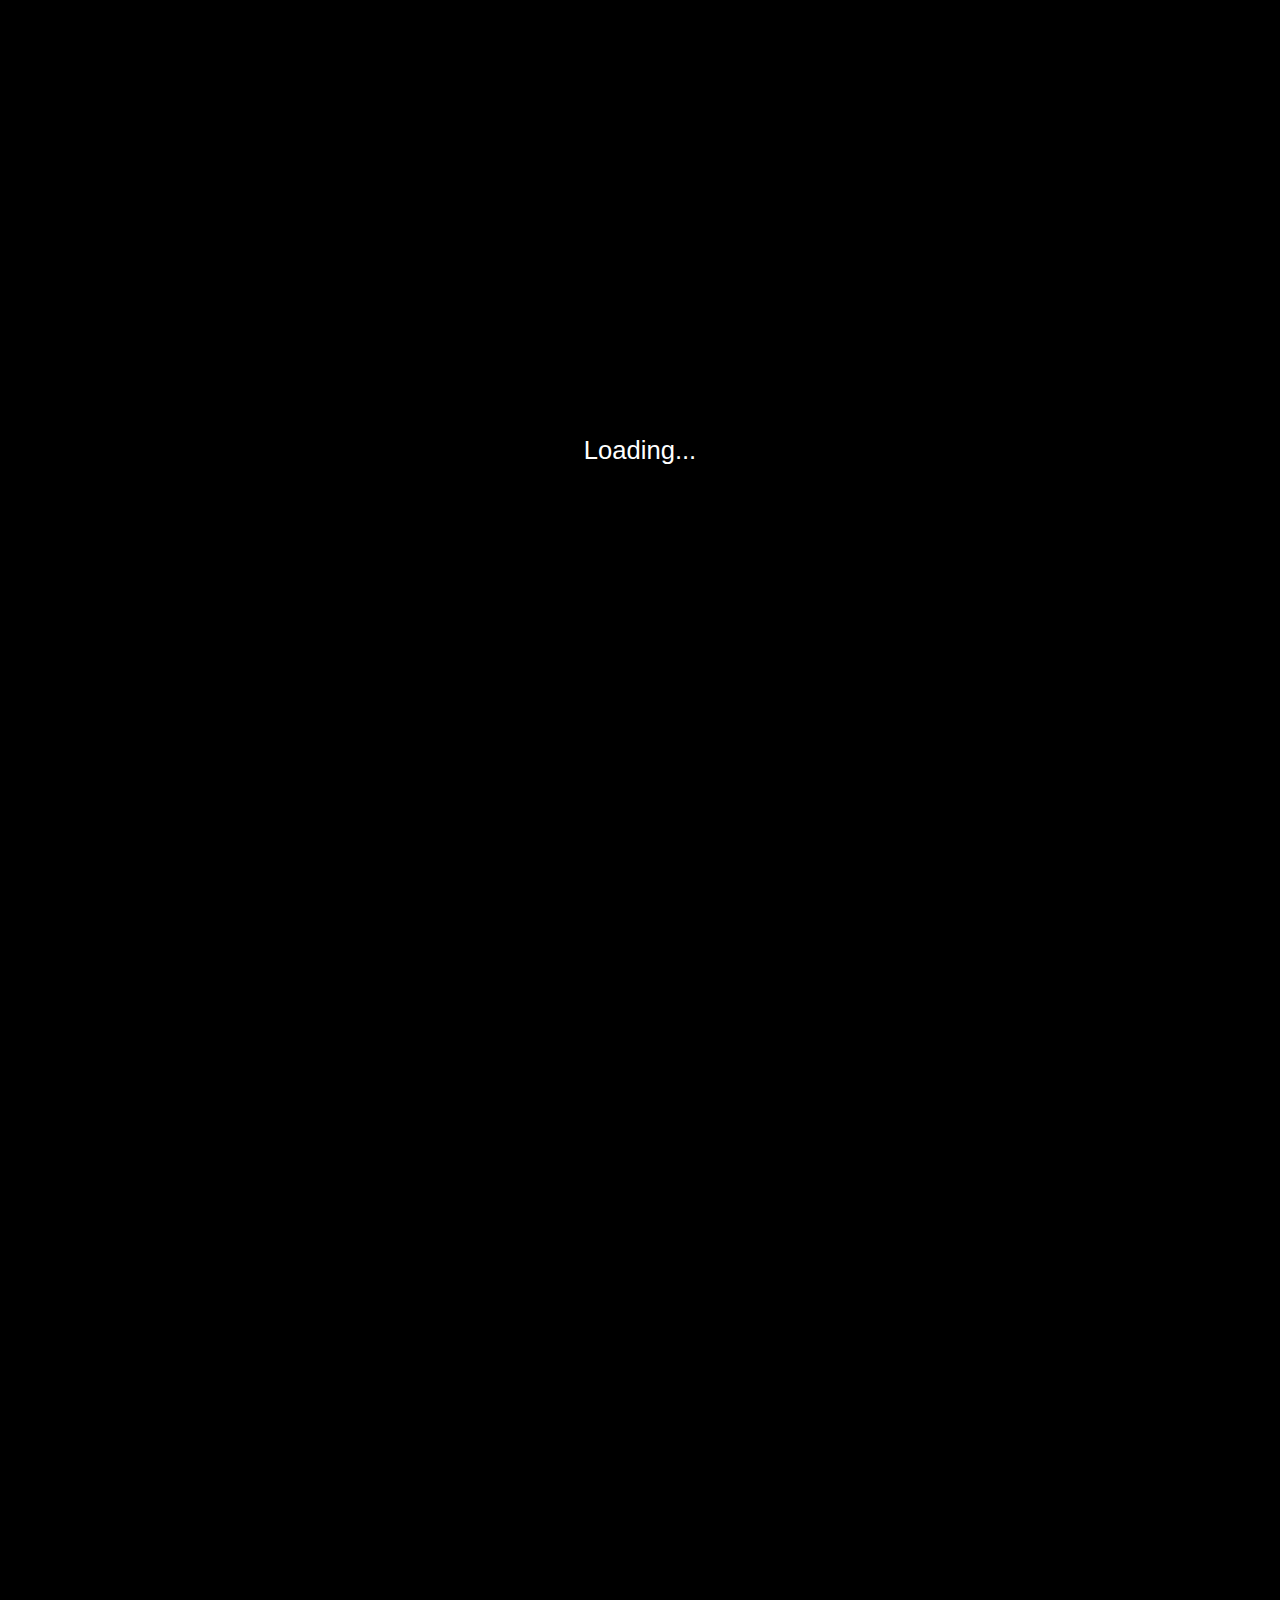
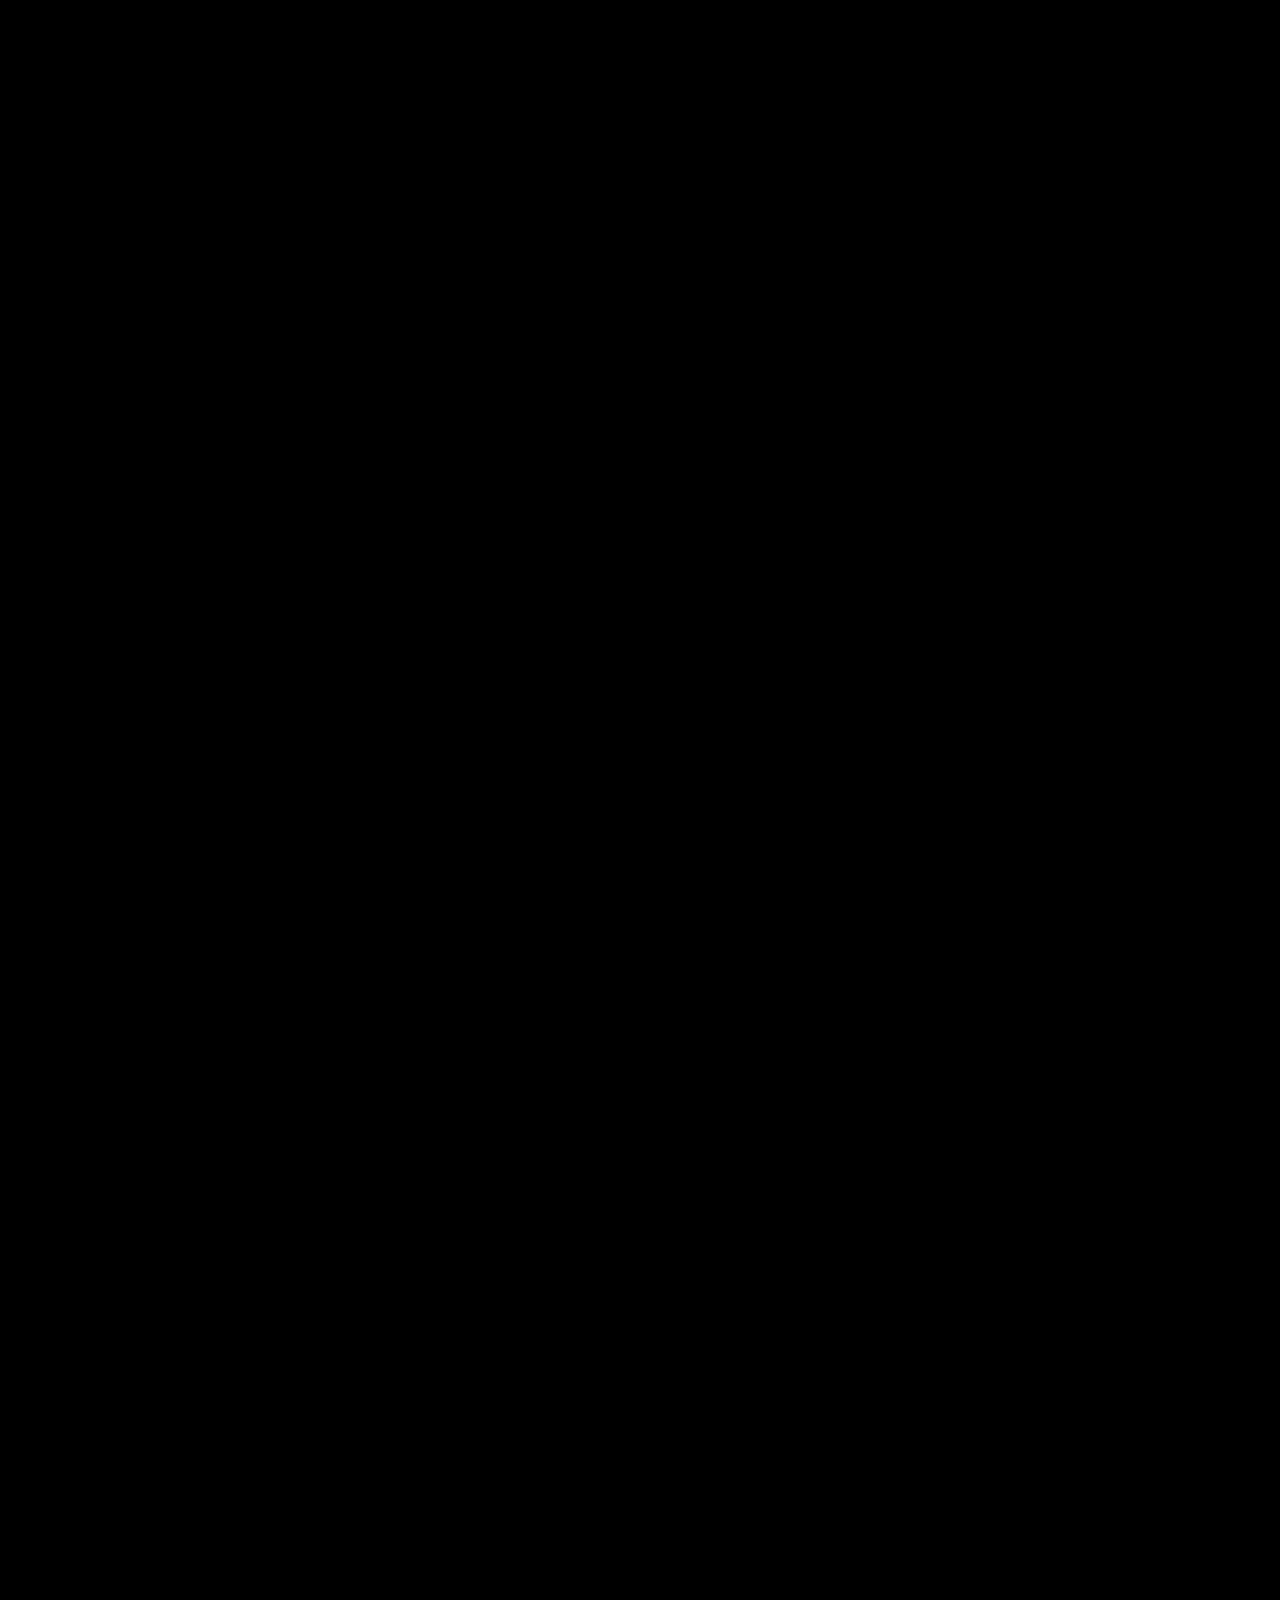
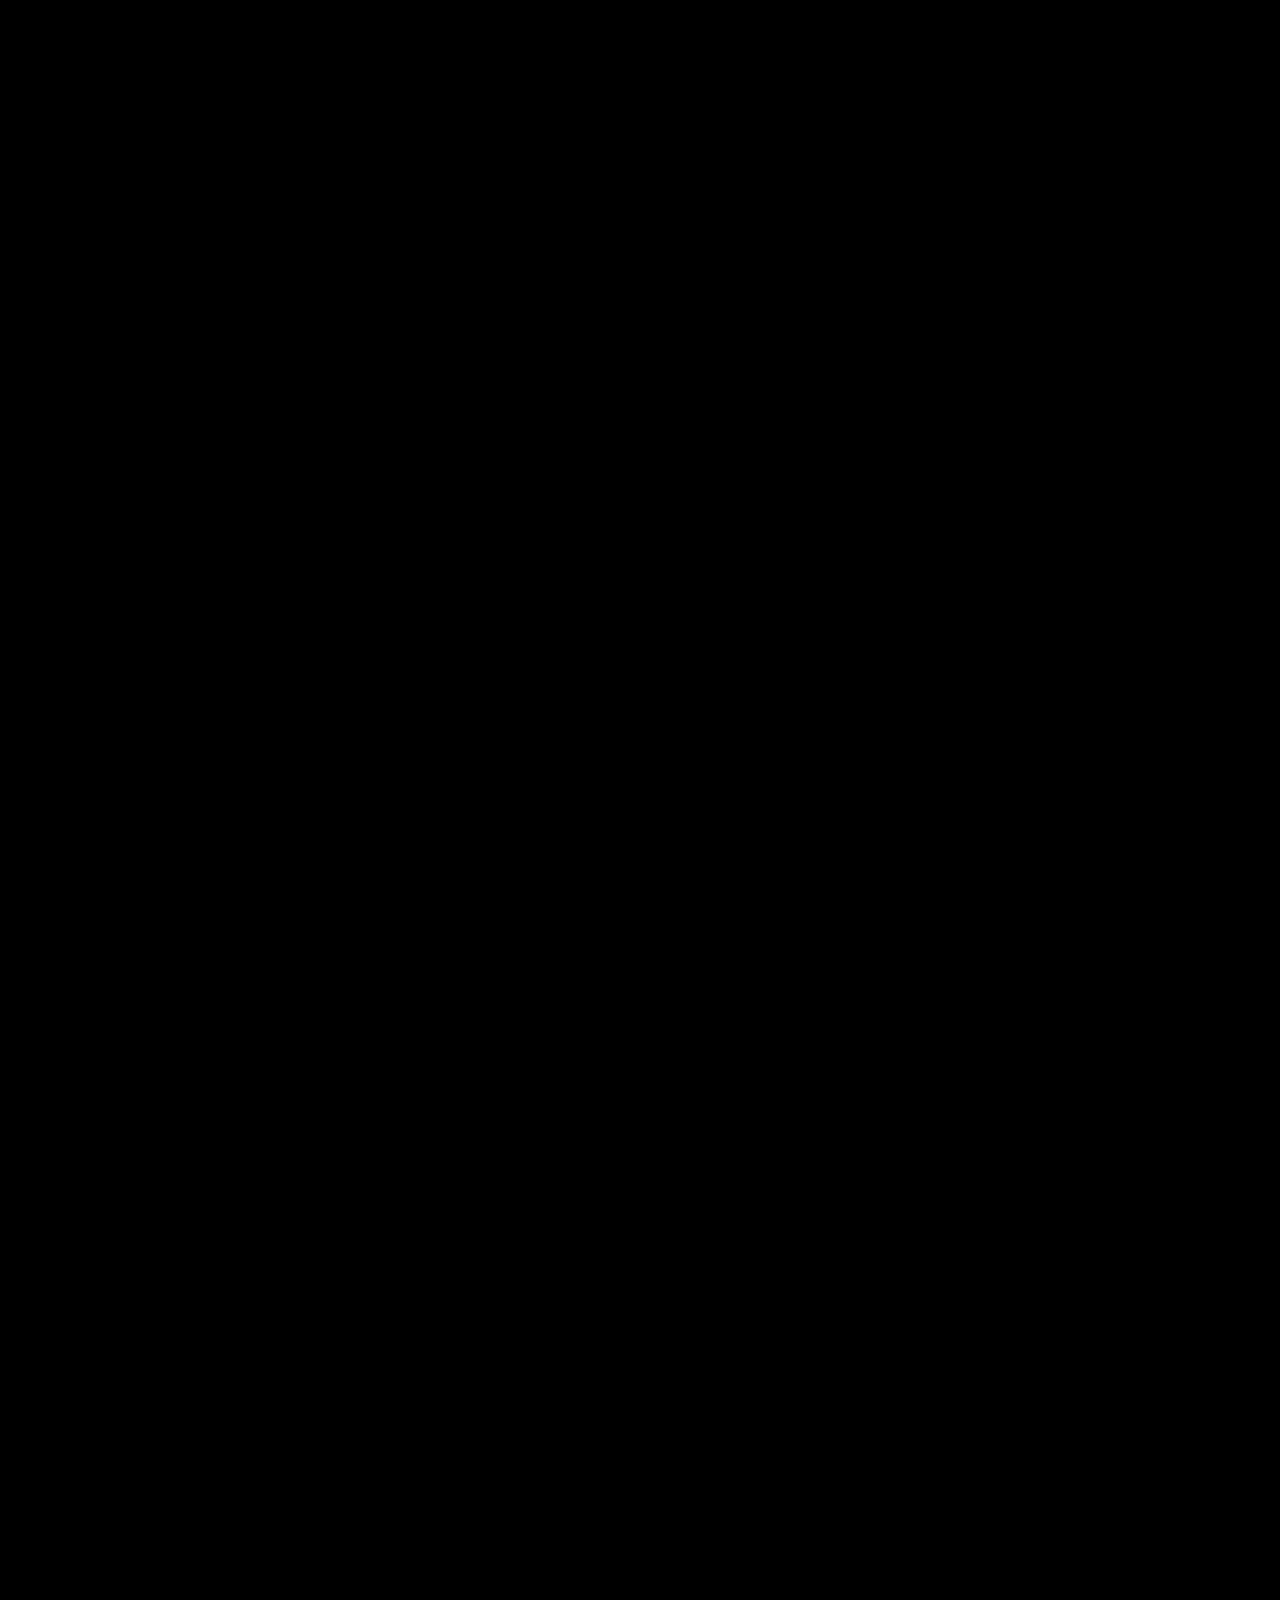
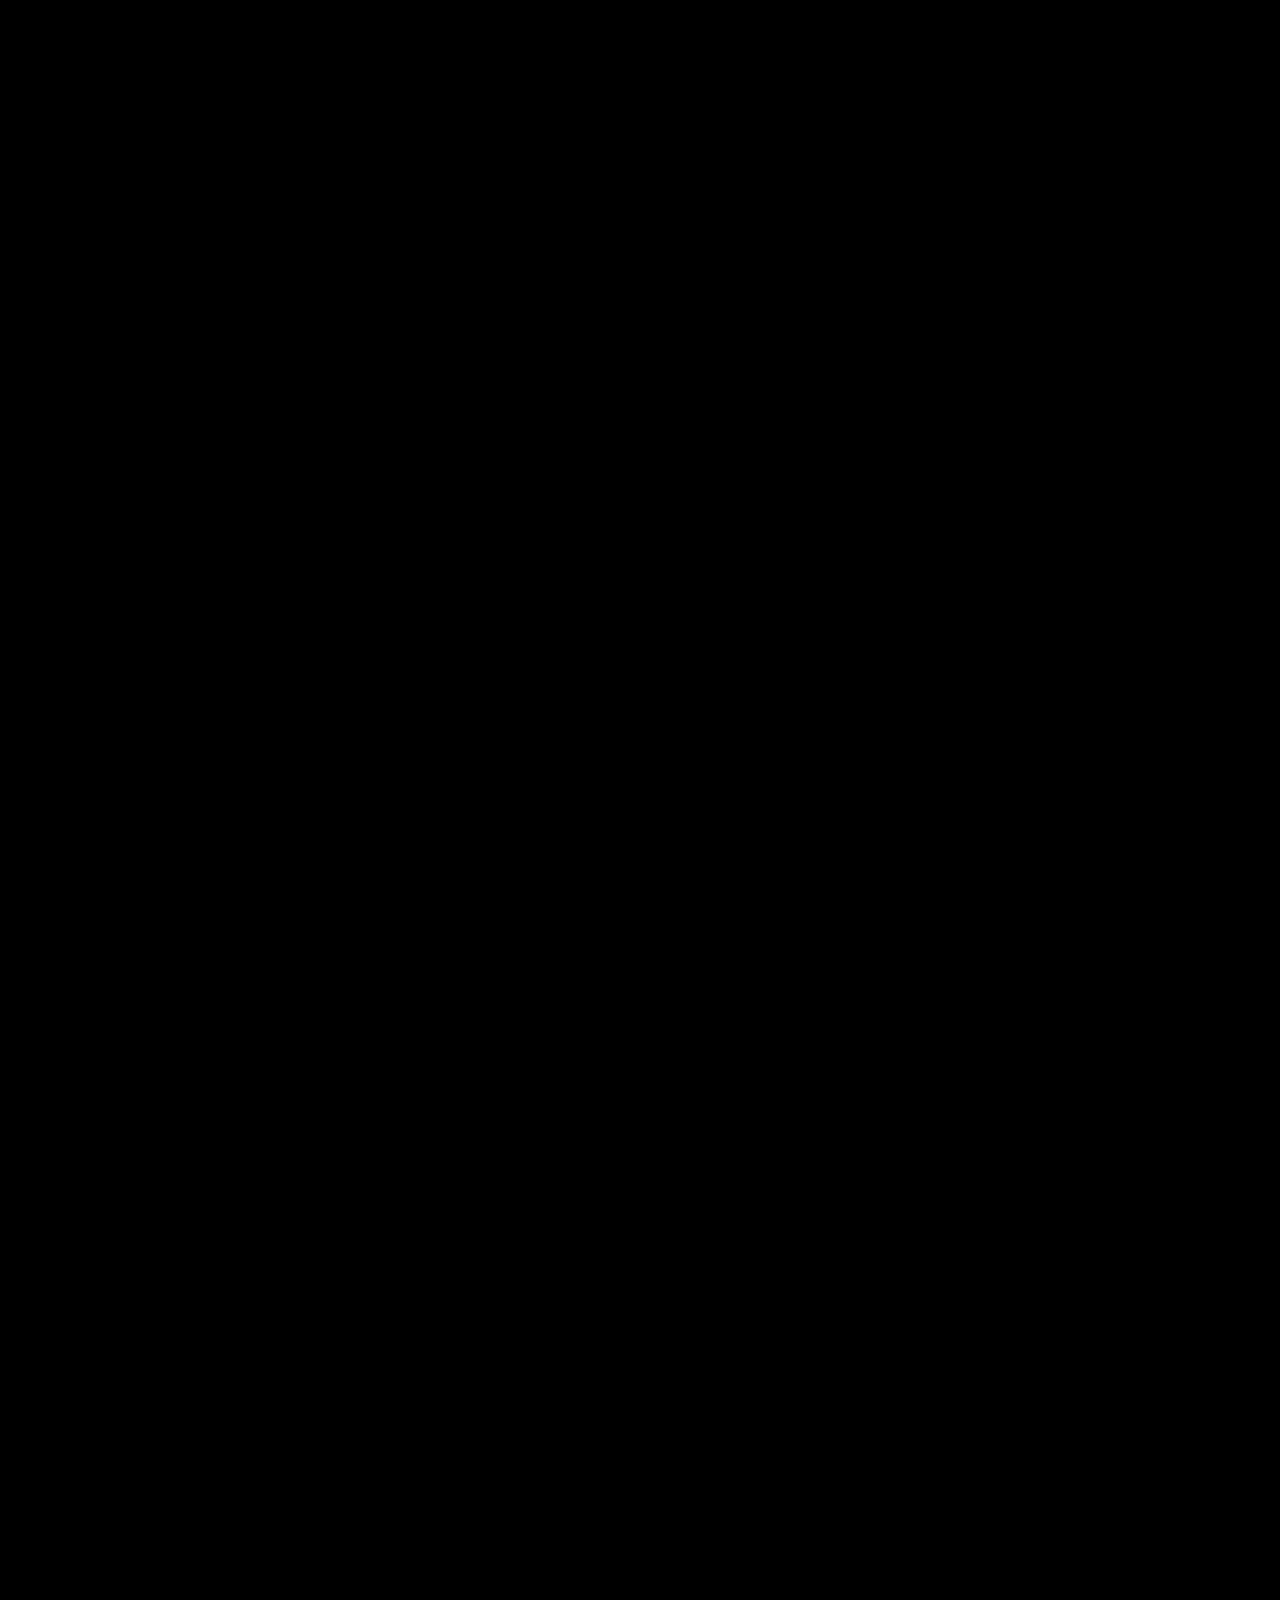
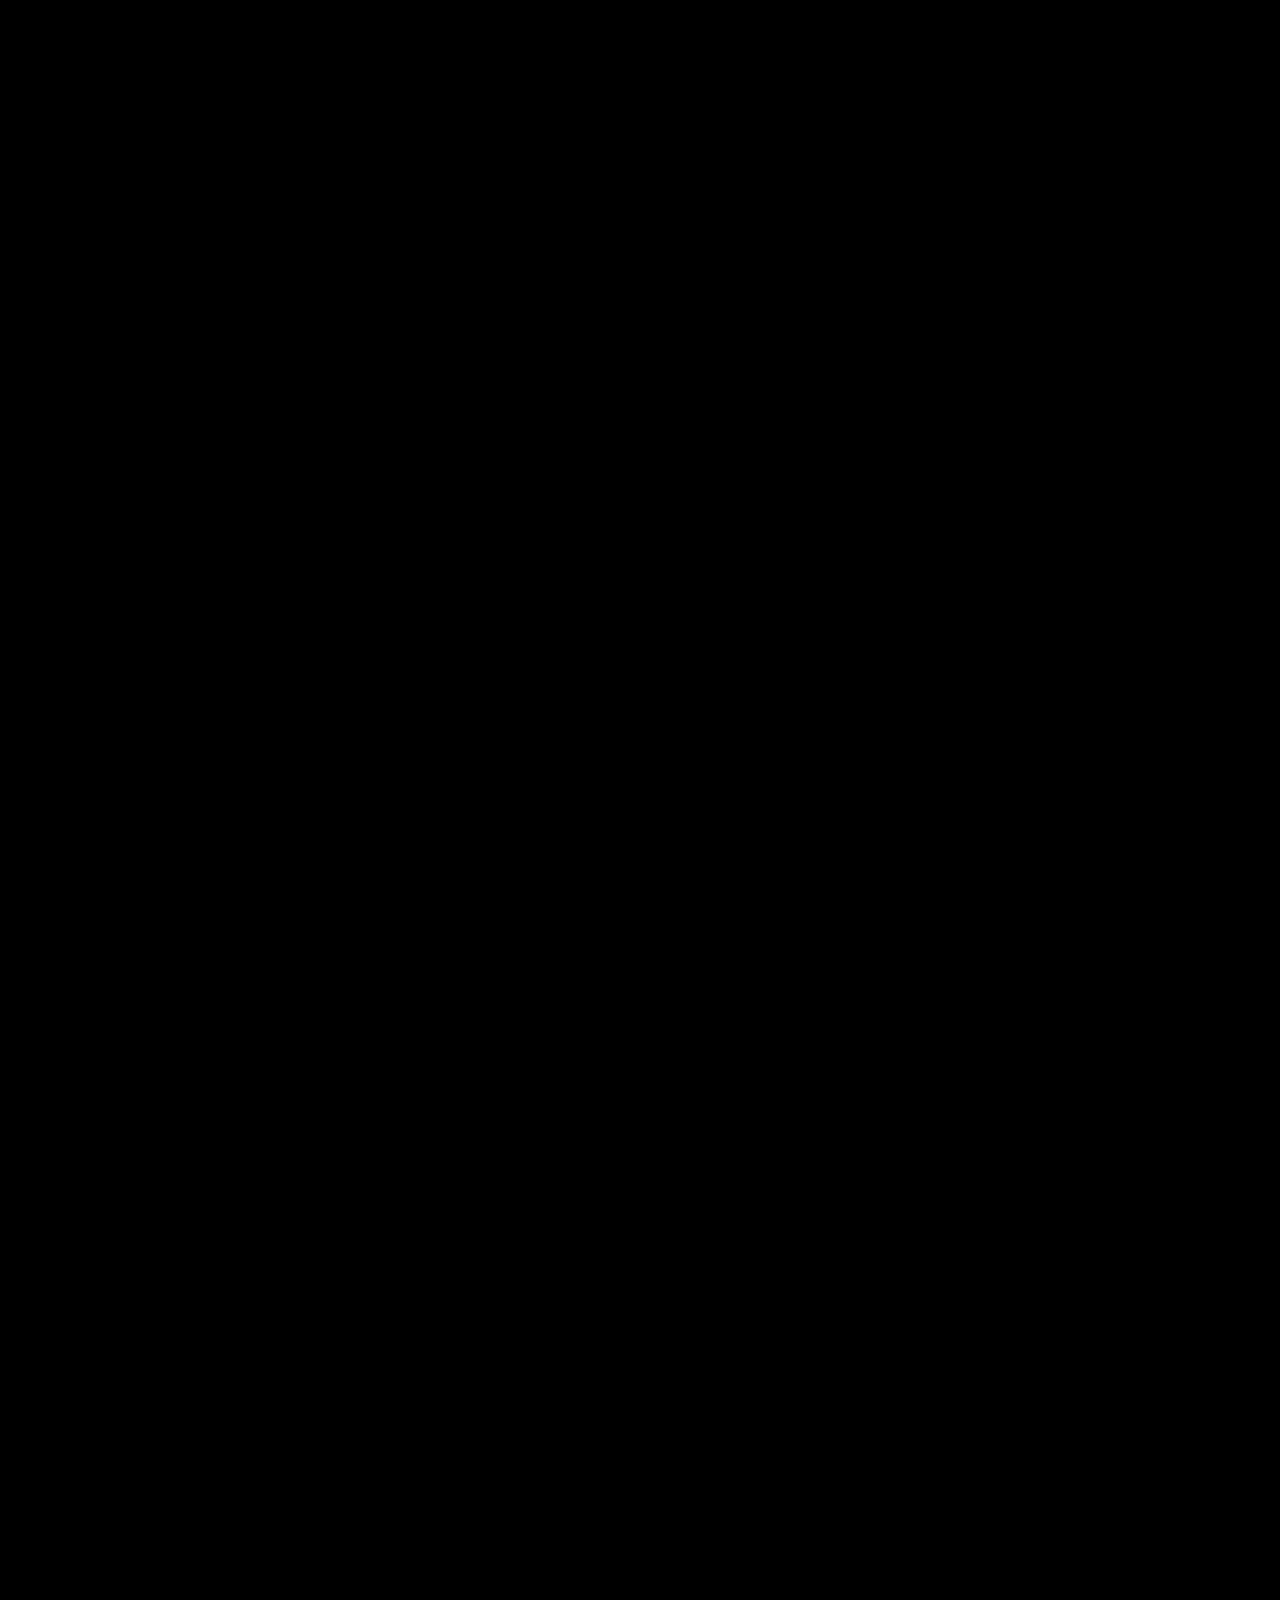
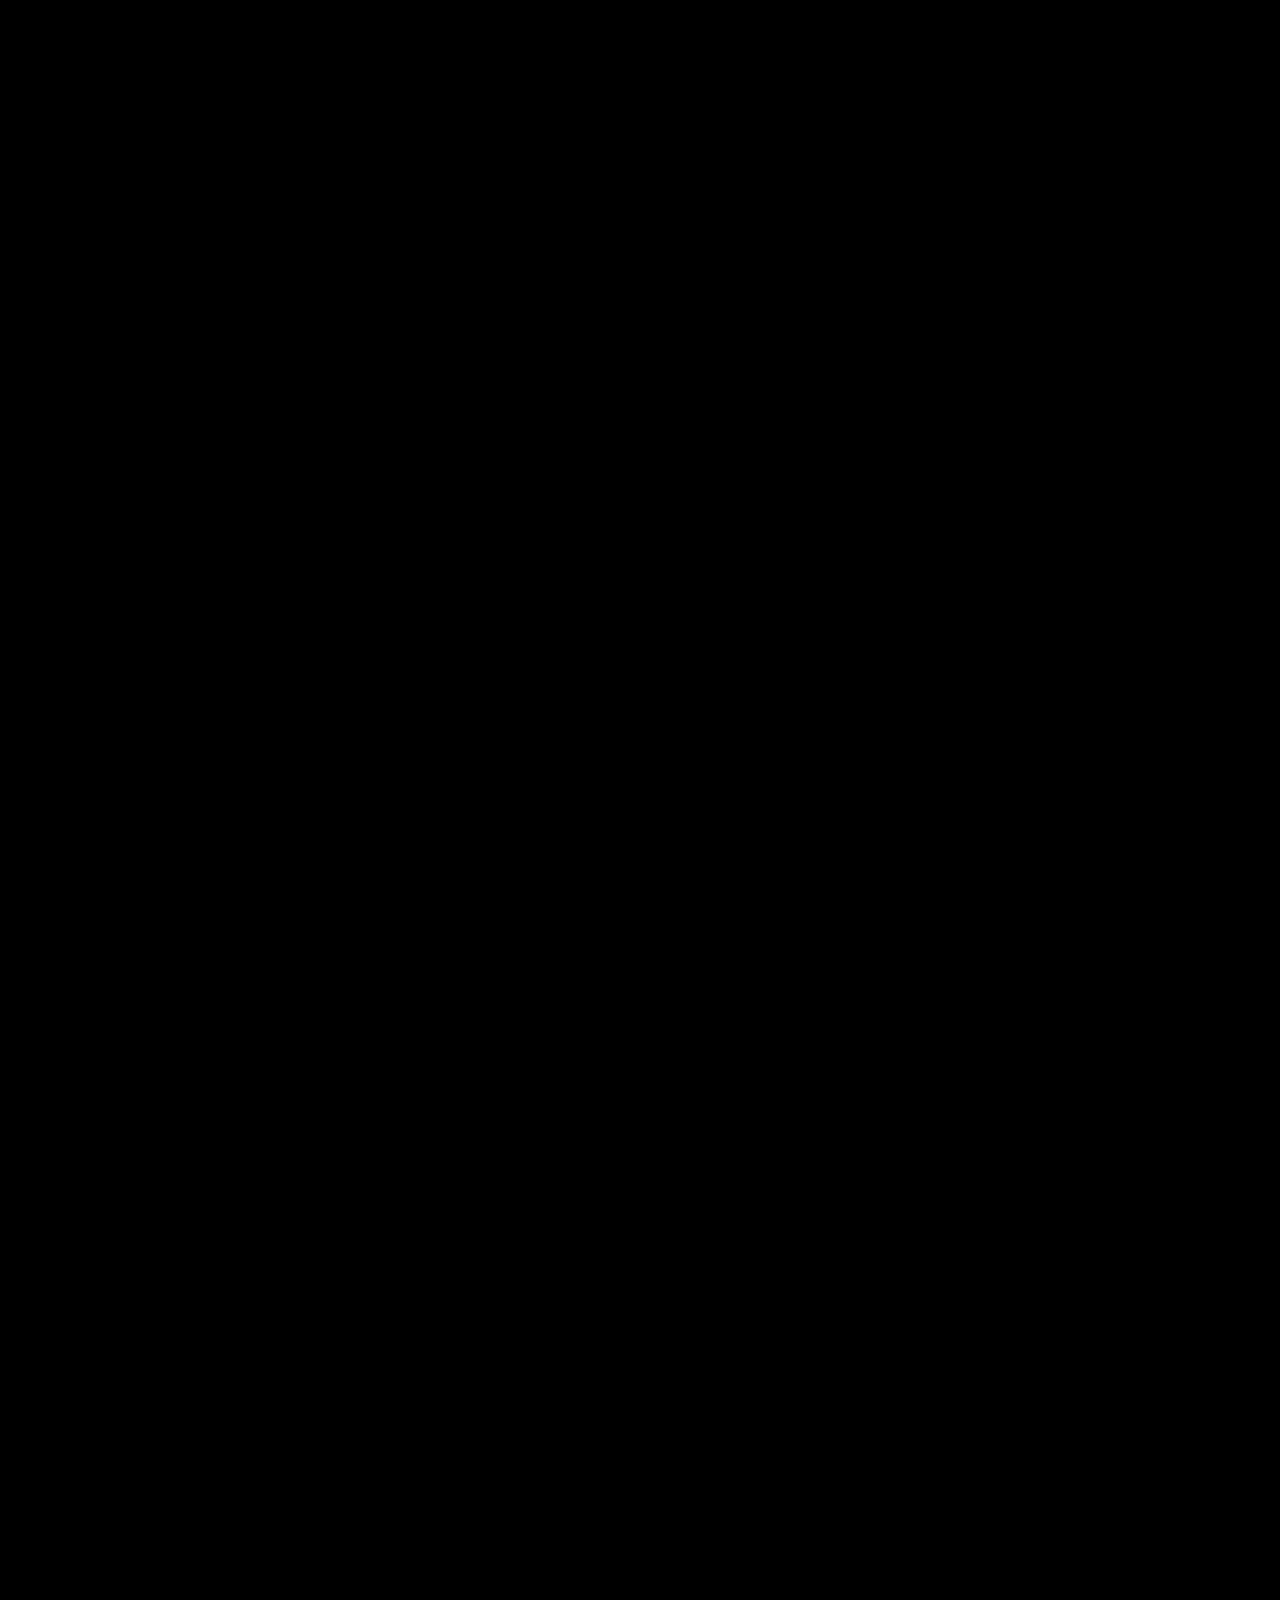
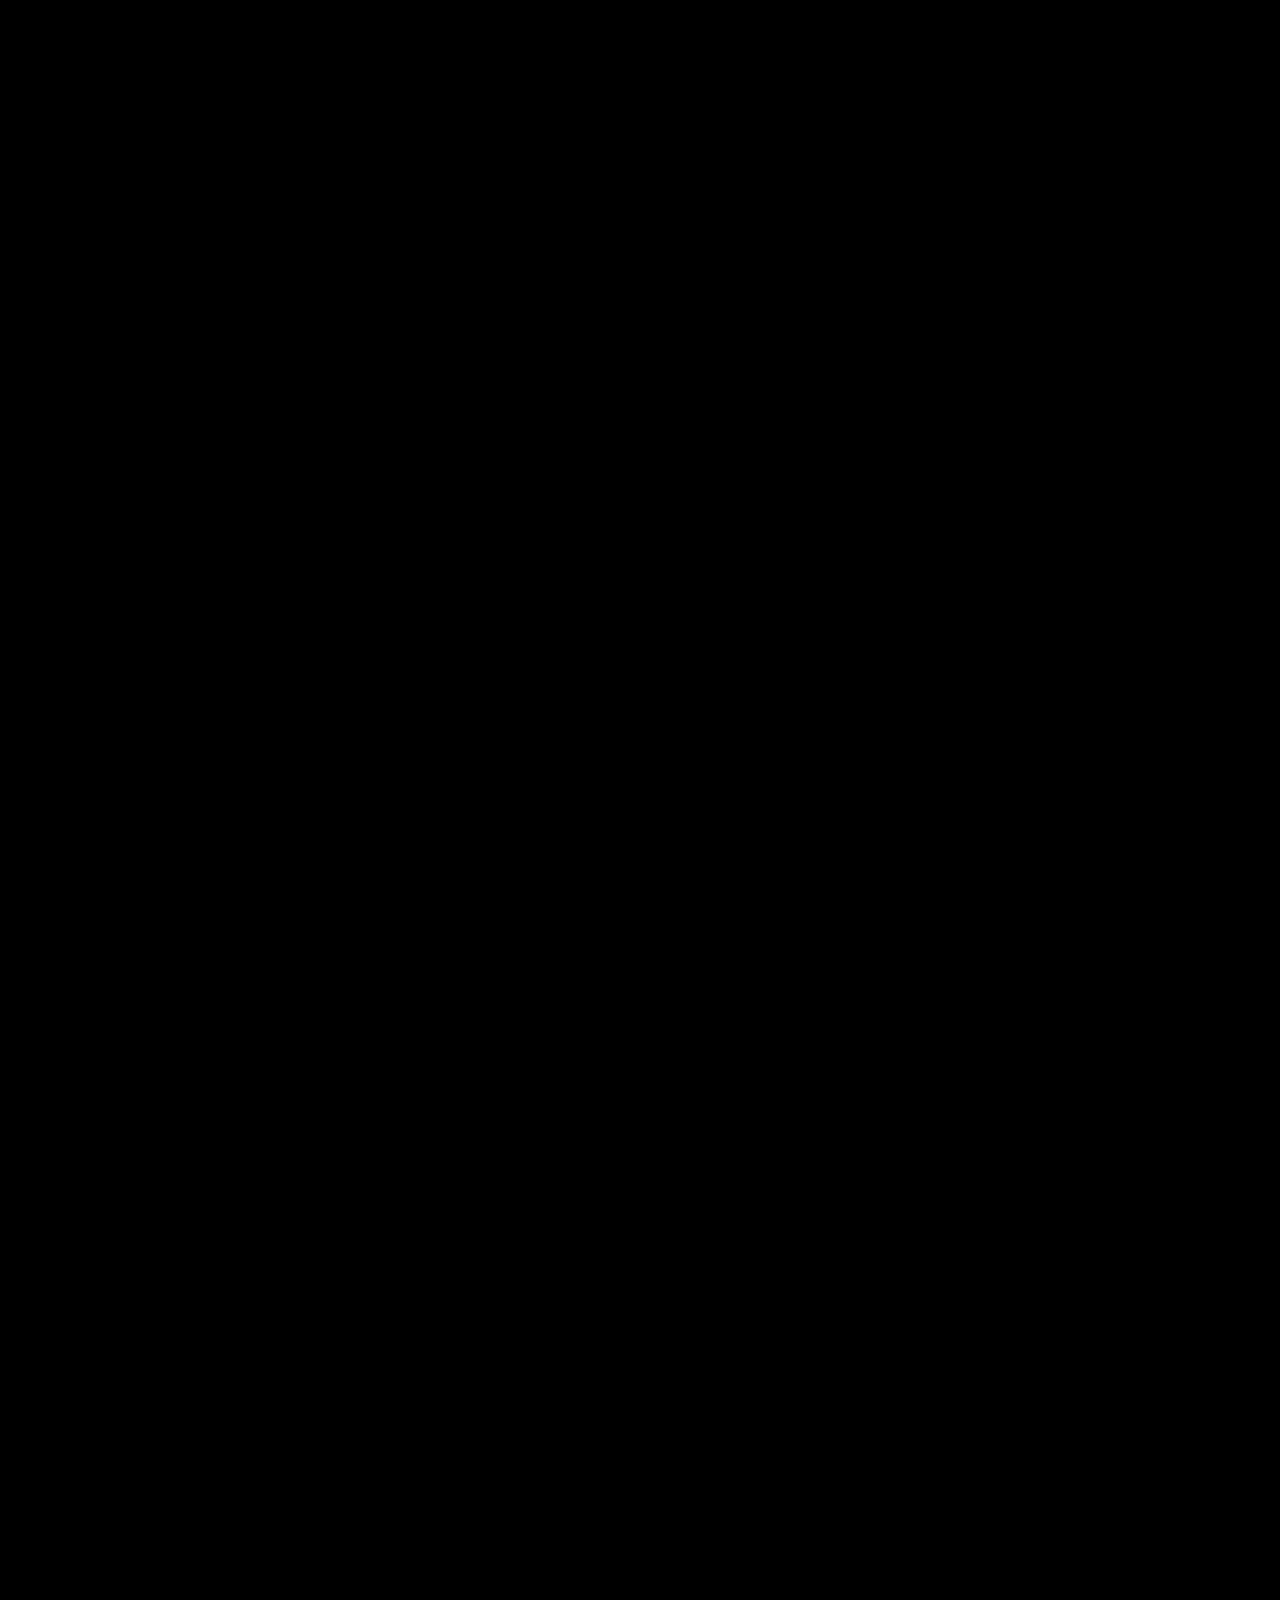
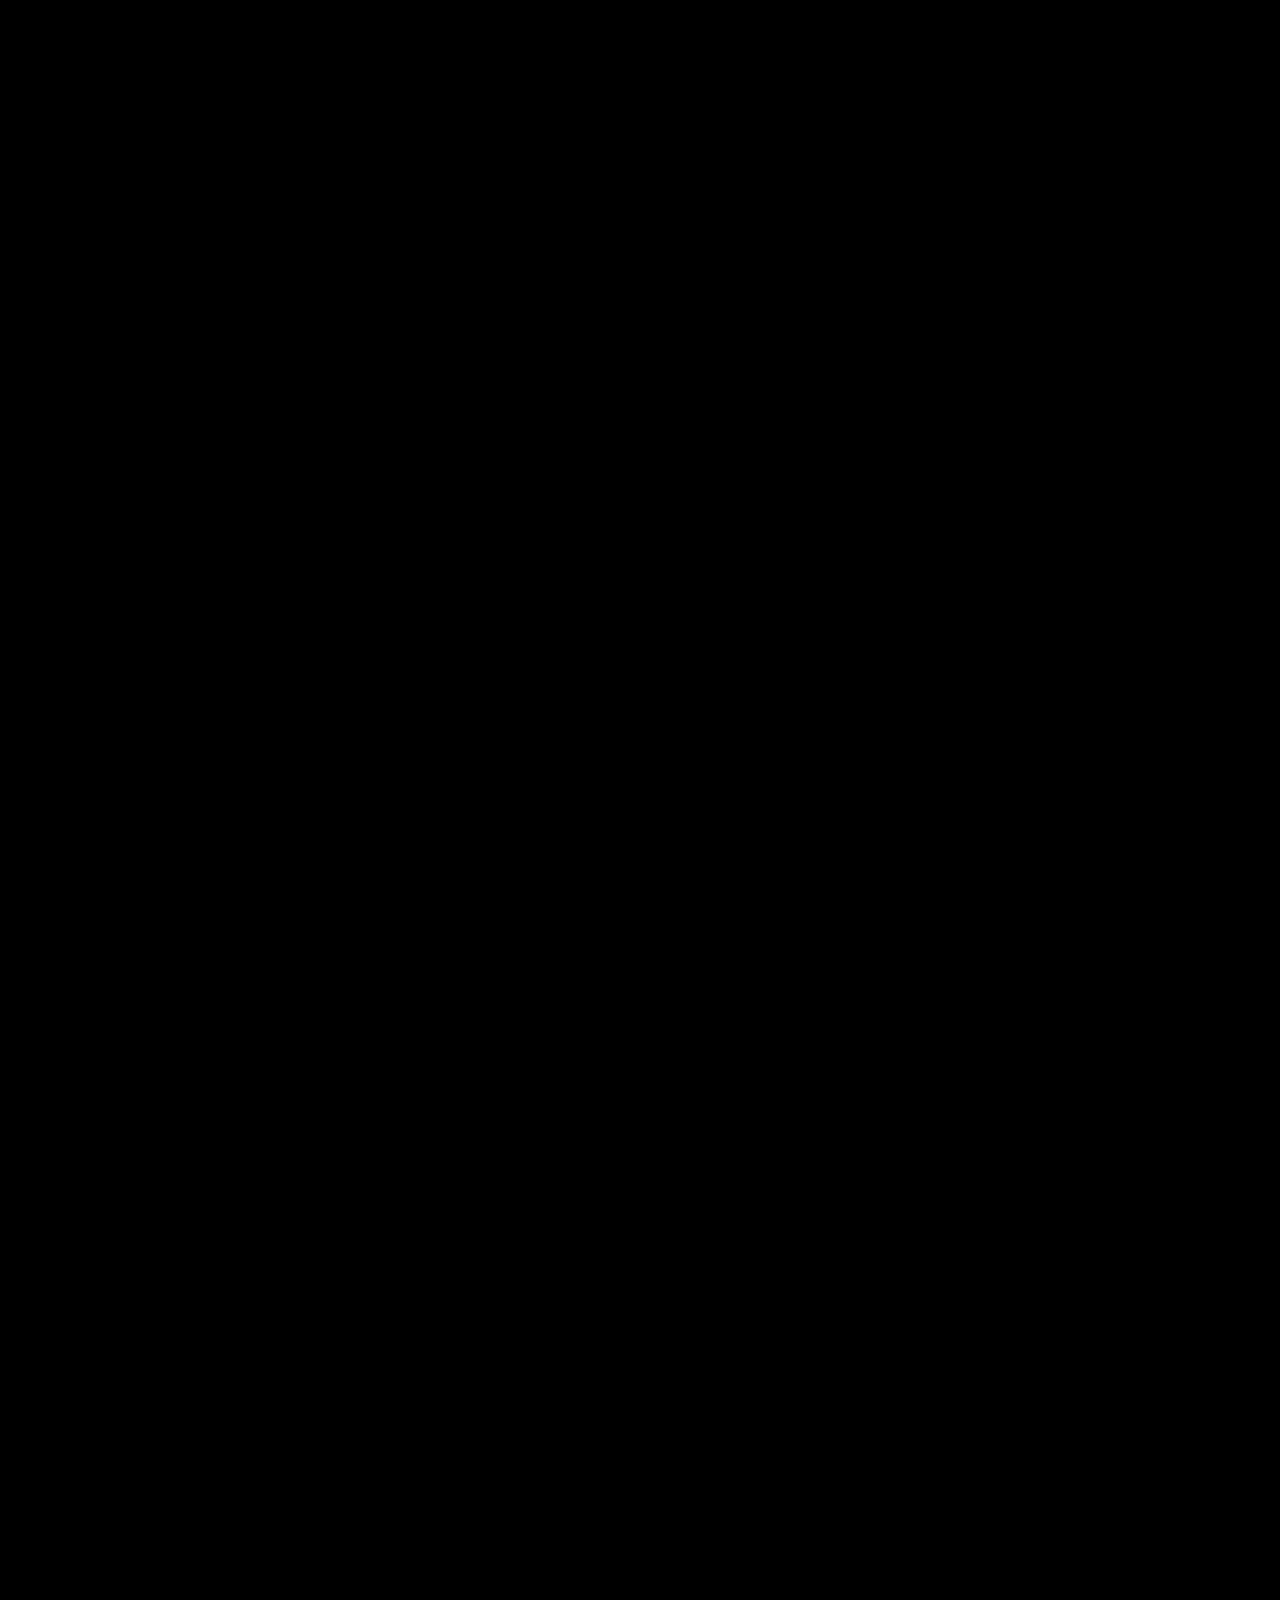
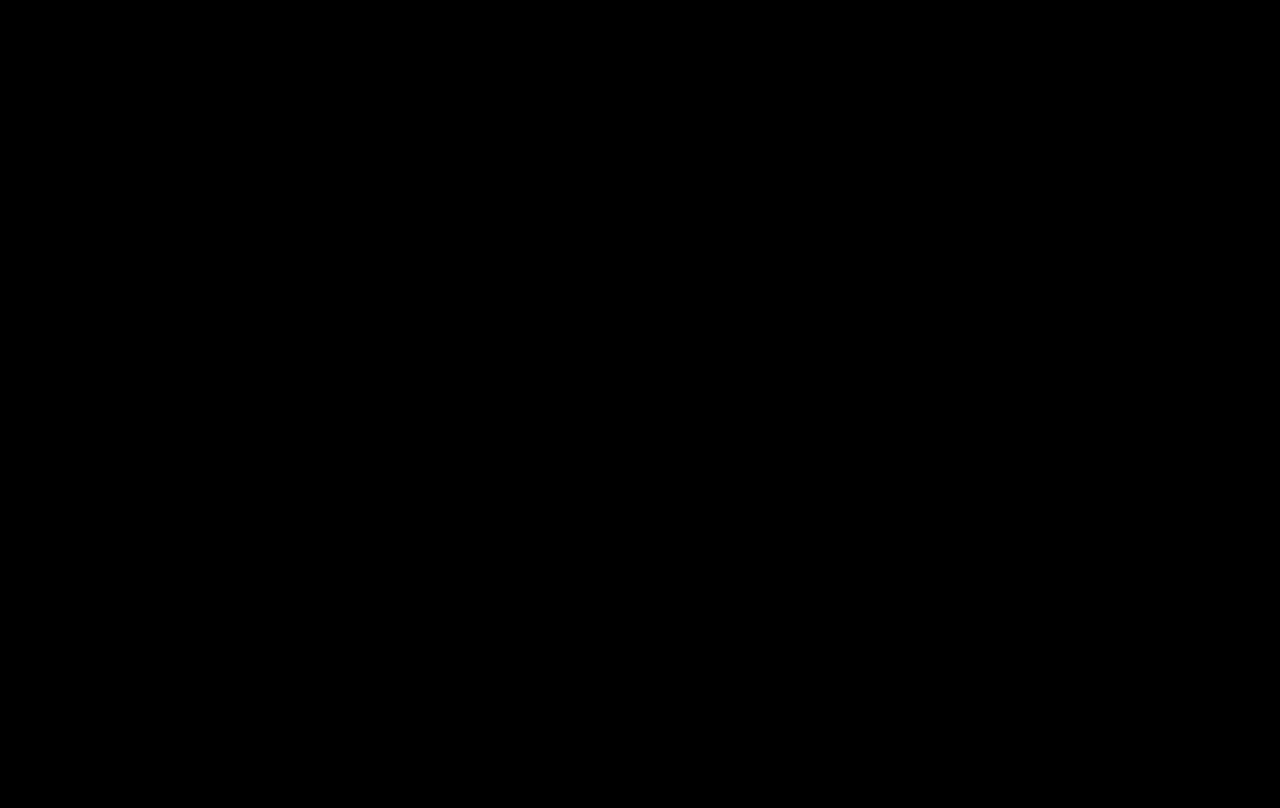
<file: index.html>
<!DOCTYPE html>
<html lang="en-US" dir="ltr">
<head>
	<meta charset="utf-8">
	<meta name="viewport" content="width=device-width, initial-scale=1.0, user-scalable=no">
	<link rel="stylesheet" type="text/css" href="style.css">
	<link rel="stylesheet" type="text/css" href="loading.css">
	<!-- dependencies -->
	<link rel="stylesheet" href="https://cdn.jsdelivr.net/npm/bootstrap@4.6.1/dist/css/bootstrap.min.css" integrity="sha384-zCbKRCUGaJDkqS1kPbPd7TveP5iyJE0EjAuZQTgFLD2ylzuqKfdKlfG/eSrtxUkn" crossorigin="anonymous">
	<title>foodstagram - Home</title>
	<style type="text/css">

/* !IMPORTANT STYLES */

body { background-color: black; } /* #3b4b5ccc; } */

::-webkit-scrollbar { display: none; }

@media screen and (max-width: 992px) {
	.navbar-brand { text-align: left; }
	.product-card { margin: 2rem; }
	.icons-wrapper {
		position: absolute;
		right: 1rem;
		top: 1.4rem;
		z-index: 99;
	}
}

	</style>
</head>
<body>

<!-- LOADING -->

<div id="page_loader">
	<span>loading</span>
</div>


<!-- HEADER -->

<header class="header-gradient">
	<div class="row p-3 text-center">
		<div class="col-sm-6 col-md-6 col-lg-3">
			<h2 class="navbar-brand">
				<a class="brand-title" href="index.html">foodstagram</a>
			</h2>
		</div>

		<div class="col-sm-4 col-md-4 col-lg-6">
			<nav class="navbar navbar-expand-lg navbar-dark justify-content-center">
				<button class="navbar-toggler" type="button" data-toggle="collapse" data-target="#navbarSupportedContent" aria-controls="navbarSupportedContent" aria-expanded="false" aria-label="Toggle navigation">
				    	<span class="navbar-toggler-icon"></span>
					</button>
				<div class="collapse navbar-collapse" id="navbarSupportedContent">
					<ul class="navbar-nav m-auto">
					  <li class="nav-item active">
					    <a class="nav-link" href="index.html">Home <span class="sr-only">(current)</span></a>
					  </li>
					  <li class="nav-item">
					    <a class="nav-link" href="products.html">products</a>
					  </li>
						  <li class="nav-item">
					    <a class="nav-link" href="about.html">about</a>
					  </li>
					  <li class="nav-item">
					    <a class="nav-link" href="contact.html">contact</a>
					  </li>
					</ul>
				</div>
			</nav>
		</div>

		<div class="col-3 icons-wrapper">
			<div class="basket-wrapper">
				<div class="daynight-btn" onClick="darklightToggle();">
					<img src="img/lightbulb.svg" alt="cart">
				</div>
				<div class="basket-btn">
					<a href="products.html">
						<img src="img/basket.png" alt="cart">
						<div class="basket-count">
							<span id="basketCount">0</span>
						</div>
					</a>
				</div>
			</div>
		</div>
	</div>
</header>

<!-- PRODUCTS -->

<section class="products-section">
	<div class="container m-auto">
		<div class="row pt-5 pb-5 justify-content-center">
			<div class="col-lg-4 col-md-6 col-sm-12">
				<div class="product-card text-center">
					<img src="img/snack1.png" class="product-image">
					<h3 class="product-title">peanut cake</h3>
					<p class="product-description">description about the product</p>
					<span class="product-price">price</span>
					<button class="buy-btn">add to cart</button>
				</div>
			</div>
			<div class="col-lg-4 col-md-6 col-sm-12">
				<div class="product-card text-center">
					<img src="img/snack2.png" class="product-image">
					<h3 class="product-title">masala dosa</h3>
					<p class="product-description">description about the product</p>
					<span class="product-price">price</span>
					<button class="buy-btn">add to cart</button>
				</div>
			</div>
			<div class="col-lg-4 col-md-6 col-sm-12">
				<div class="product-card text-center">
					<img src="img/snack3.png" class="product-image">
					<h3 class="product-title">french fries</h3>
					<p class="product-description">description about the product</p>
					<span class="product-price">price</span>
					<button class="buy-btn">add to cart</button>
				</div>
			</div>
		</div>

		<div class="row pt-5 pb-5 justify-content-center">
			<div class="col-lg-4 col-md-6 col-sm-12">
				<div class="product-card text-center">
					<img src="img/snack4.png" class="product-image">
					<h3 class="product-title">pizza roll</h3>
					<p class="product-description">description about the product</p>
					<span class="product-price">price</span>
					<button class="buy-btn">add to cart</button>
				</div>
			</div>
			<div class="col-lg-4 col-md-6 col-sm-12">
				<div class="product-card text-center">
					<img src="img/snack5.png" class="product-image">
					<h3 class="product-title">french fries</h3>
					<p class="product-description">description about the product</p>
					<span class="product-price">price</span>
					<button class="buy-btn">add to cart</button>
				</div>
			</div>
			<div class="col-lg-4 col-md-6 col-sm-12">
				<div class="product-card text-center">
					<img src="img/Chinese-Noodles.png" class="product-image">
					<h3 class="product-title">Chinese noodles</h3>
					<p class="product-description">description about the product</p>
					<span class="product-price">price</span>
					<button class="buy-btn">add to cart</button>
				</div>
			</div>
		</div>

		<div class="row pt-5 pb-5 justify-content-center">
			<div class="col-lg-4 col-md-6 col-sm-12">
				<div class="product-card text-center">
					<img src="img/frenchfries.jpg" class="product-image">
					<h3 class="product-title">french fries</h3>
					<p class="product-description">description about the product</p>
					<span class="product-price">price</span>
					<button class="buy-btn">add to cart</button>
				</div>
			</div>
			<div class="col-lg-4 col-md-6 col-sm-12">
				<div class="product-card text-center">
					<img src="img/fishandchips.jpg" class="product-image">
					<h3 class="product-title">chips</h3>
					<p class="product-description">description about the product</p>
					<span class="product-price">price</span>
					<button class="buy-btn">add to cart</button>
				</div>
			</div>
			<div class="col-lg-4 col-md-6 col-sm-12">
				<div class="product-card text-center">
					<img src="img/freshjalebi.jpg" class="product-image">
					<h3 class="product-title">fresh jalebi</h3>
					<p class="product-description">description about the product</p>
					<span class="product-price">price</span>
					<button class="buy-btn">add to cart</button>
				</div>
			</div>
		</div>

		<div class="row pt-5 pb-5 justify-content-center">
			<div class="col-lg-4 col-md-6 col-sm-12">
				<div class="product-card text-center">
					<img src="img/snack1.png" class="product-image">
					<h3 class="product-title">peanut cake</h3>
					<p class="product-description">description about the product</p>
					<span class="product-price">price</span>
					<button class="buy-btn">add to cart</button>
				</div>
			</div>
			<div class="col-lg-4 col-md-6 col-sm-12">
				<div class="product-card text-center">
					<img src="img/snack2.png" class="product-image">
					<h3 class="product-title">masala dosa</h3>
					<p class="product-description">description about the product</p>
					<span class="product-price">price</span>
					<button class="buy-btn">add to cart</button>
				</div>
			</div>
			<div class="col-lg-4 col-md-6 col-sm-12">
				<div class="product-card text-center">
					<img src="img/snack3.png" class="product-image">
					<h3 class="product-title">french fries</h3>
					<p class="product-description">description about the product</p>
					<span class="product-price">price</span>
					<button class="buy-btn">add to cart</button>
				</div>
			</div>
		</div>
	</div>
</section>

<!-- FOOTER -->

<footer class="footer-wrapper">
	<div class="container">
		<div class="row text-white p-3">
			<div class="col-9">
				<span>copyright &copy2022</span>
			</div>
			<div class="col-3 text-center">
				<span class="socialmedia-icon">
					<img src="img/facebook.png" alt="@fb">
				</span>
				<span class="socialmedia-icon">
					<img src="img/instagram.png" alt="@insta">
				</span>
			</div>
		</div>
	</div>
</footer>

<script src="script.js"></script>
<script src="https://cdn.jsdelivr.net/npm/jquery@3.5.1/dist/jquery.slim.min.js" integrity="sha384-DfXdz2htPH0lsSSs5nCTpuj/zy4C+OGpamoFVy38MVBnE+IbbVYUew+OrCXaRkfj" crossorigin="anonymous"></script>
<script src="https://cdn.jsdelivr.net/npm/popper.js@1.16.1/dist/umd/popper.min.js" integrity="sha384-9/reFTGAW83EW2RDu2S0VKaIzap3H66lZH81PoYlFhbGU+6BZp6G7niu735Sk7lN" crossorigin="anonymous"></script>
<script src="https://cdn.jsdelivr.net/npm/bootstrap@4.6.1/dist/js/bootstrap.min.js" integrity="sha384-VHvPCCyXqtD5DqJeNxl2dtTyhF78xXNXdkwX1CZeRusQfRKp+tA7hAShOK/B/fQ2" crossorigin="anonymous"></script>
</body>
</html>
</file>
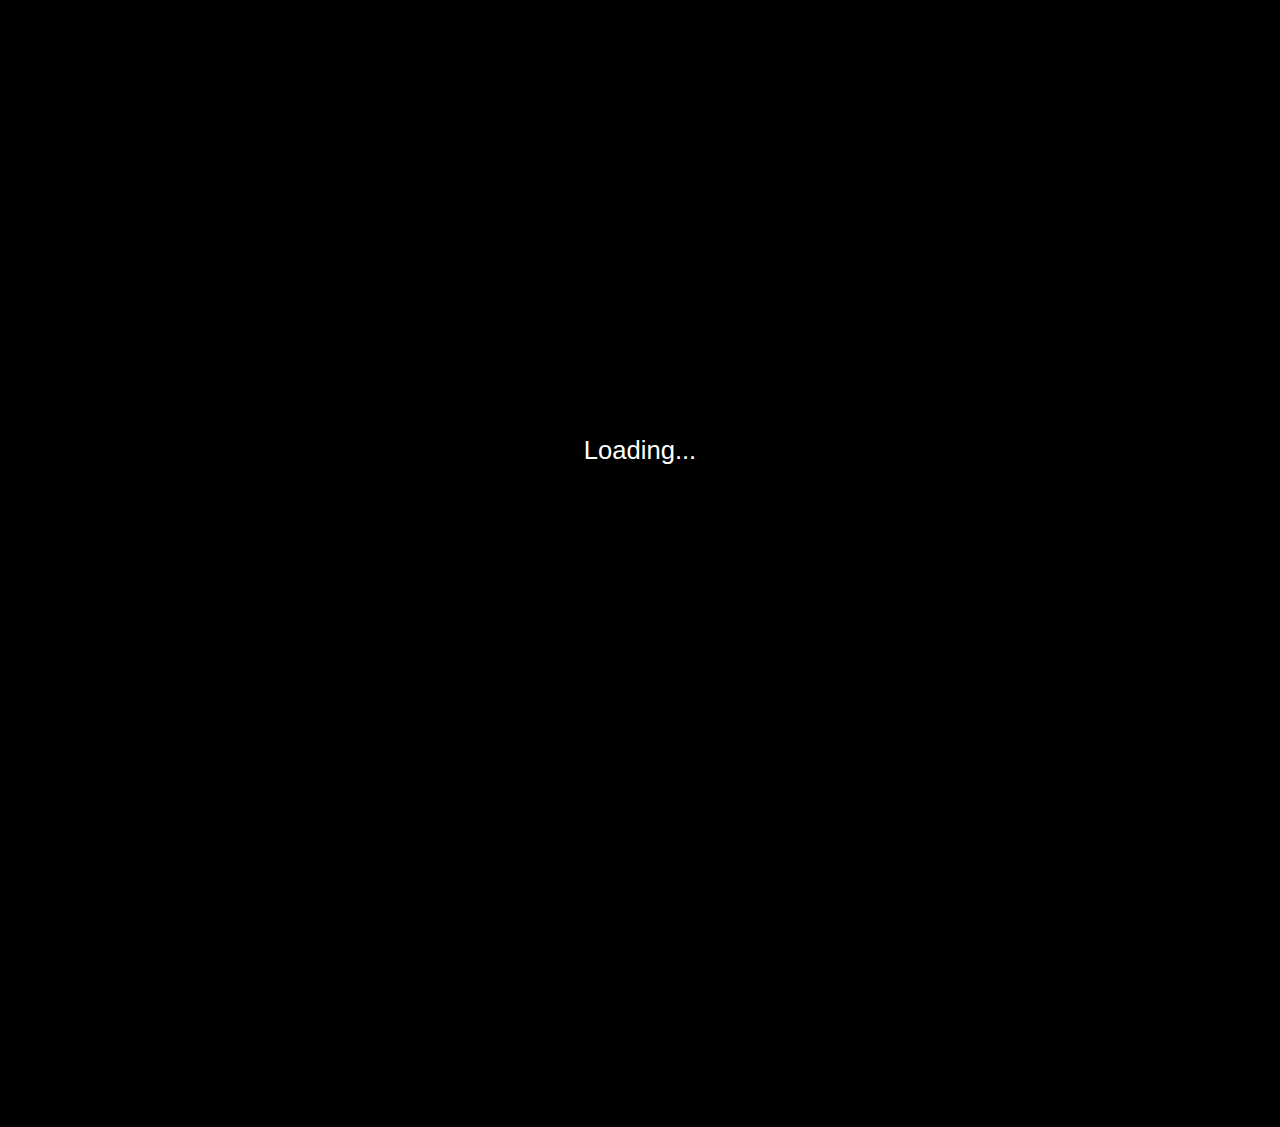
<file: about.html>
<!DOCTYPE html>
<html lang="en-US" dir="ltr">
<head>
	<meta charset="utf-8">
	<meta name="viewport" content="width=device-width, initial-scale=1.0, user-scalable=no">
	<link rel="stylesheet" type="text/css" href="style.css">
	<link rel="stylesheet" type="text/css" href="loading.css">
	<!-- dependencies -->
	<link rel="stylesheet" href="https://cdn.jsdelivr.net/npm/bootstrap@4.6.1/dist/css/bootstrap.min.css" integrity="sha384-zCbKRCUGaJDkqS1kPbPd7TveP5iyJE0EjAuZQTgFLD2ylzuqKfdKlfG/eSrtxUkn" crossorigin="anonymous">
	<title>foodstagram - about</title>
	<style type="text/css">

/* !IMPORTANT STYLES */

body { 
	background-color: black;
	/*overflow: hidden; fixed layout */
}

::-webkit-scrollbar { display: none; }

.about-wrapper {
	position: relative;
	display: flex;
	align-items: center;
	justify-content: center;
	width: 100%;
	height: 90%;
	background-color: #485461;
	background-image: linear-gradient(315deg, #485461 0%, #28313b 74%);
}

.about-image {
	width: 100%;
	height: auto;
}

	</style>
</head>
<body>

<!-- LOADING -->

<div id="page_loader">
	<span>loading</span>
</div>


<!-- HEADER -->

<header class="header-gradient">
	<div class="row p-3 text-center">
		<div class="col-lg-3 col-md-6 col-sm-6">
			<h2 class="navbar-brand"><a class="brand-title" href="#">foodstagram</a></h2>
		</div>

		<div class="col-lg-6 col-md-6 col-sm-6">
			<nav class="navbar navbar-expand-lg navbar-dark justify-content-center">
				<button class="navbar-toggler" type="button" data-toggle="collapse" data-target="#navbarSupportedContent" aria-controls="navbarSupportedContent" aria-expanded="false" aria-label="Toggle navigation">
				    	<span class="navbar-toggler-icon"></span>
					</button>
				<div class="collapse navbar-collapse" id="navbarSupportedContent">
					<ul class="navbar-nav m-auto">
					  <li class="nav-item">
					    <a class="nav-link" href="index.html">Home</a>
					  </li>
					  <li class="nav-item">
					    <a class="nav-link" href="products.html">products</a>
					  </li>
					  <li class="nav-item active">
					    <a class="nav-link" href="about.html">about <span class="sr-only">(current)</span></a>
					  </li>
					  <li class="nav-item">
					    <a class="nav-link" href="contact.html">contact</a>
					  </li>
					</ul>
				</div>
			</nav>
		</div>

		<div class="col-3 d-none d-lg-block">
			<div class="basket-wrapper">
				<div class="daynight-btn" onClick="darklightToggle();">
					<img src="img/lightbulb.svg" alt="cart">
				</div>
<!-- 				<div class="basket-btn">
					<img src="img/basket.png" alt="cart">
					<div class="basket-count">
						<span>0</span>
					</div>
				</div> -->
			</div>
		</div>
	</div>
</header>

<main class="about-wrapper bg-dark">
	<div class="container">
		<div class="row">
			<div class="col-sm-12 col-md-5">
				<img src="img/Noodles.png" class="about-image">
			</div>
			<div class="col-sm-12 col-md-7">
				<h3 class="bg-light p-1">foodstagram private limited.</h3>
				<p class="text-white pt-3">
					Lorem ipsum dolor sit amet, consectetur adipisicing elit, sed do eiusmod
					tempor incididunt ut labore et dolore magna aliqua. Ut enim ad minim veniam,
					quis nostrud exercitation ullamco laboris nisi ut aliquip ex ea commodo
					consequat. <br><br>
					Duis aute irure dolor in reprehenderit in voluptate velit esse
					cillum dolore eu fugiat nulla pariatur. Excepteur sint occaecat cupidatat non
					proident, sunt in culpa qui officia deserunt mollit anim id est laborum.
				</p>
				<button class="btn btn-light btn-outline-dark">know more</button>
			</div>
		</div>
	</div>
</main>

<footer class="footer-wrapper">
	<div class="container">
		<div class="row text-white p-3">
			<div class="col-9">
				<span>copyright &copy2022</span>
			</div>
			<div class="col-3 text-center">
				<span class="socialmedia-icon">
					<img src="img/facebook.png" alt="@fb">
				</span>
				<span class="socialmedia-icon">
					<img src="img/instagram.png" alt="@insta">
				</span>
			</div>
		</div>
	</div>
</footer>

<script src="script.js"></script>
<script src="https://cdn.jsdelivr.net/npm/jquery@3.5.1/dist/jquery.slim.min.js" integrity="sha384-DfXdz2htPH0lsSSs5nCTpuj/zy4C+OGpamoFVy38MVBnE+IbbVYUew+OrCXaRkfj" crossorigin="anonymous"></script>
<script src="https://cdn.jsdelivr.net/npm/popper.js@1.16.1/dist/umd/popper.min.js" integrity="sha384-9/reFTGAW83EW2RDu2S0VKaIzap3H66lZH81PoYlFhbGU+6BZp6G7niu735Sk7lN" crossorigin="anonymous"></script>
<script src="https://cdn.jsdelivr.net/npm/bootstrap@4.6.1/dist/js/bootstrap.min.js" integrity="sha384-VHvPCCyXqtD5DqJeNxl2dtTyhF78xXNXdkwX1CZeRusQfRKp+tA7hAShOK/B/fQ2" crossorigin="anonymous"></script>
</body>
</html>
</file>
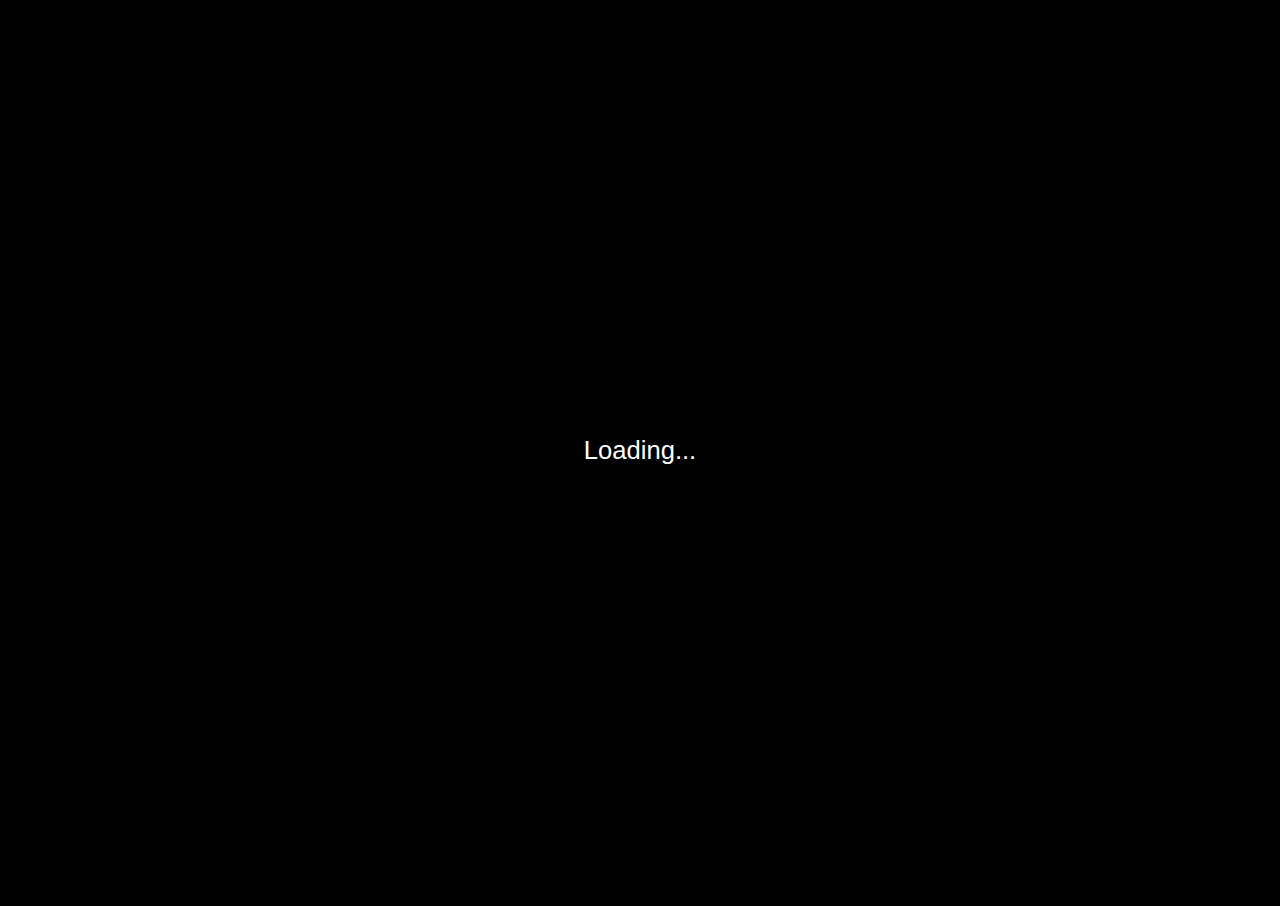
<file: contact.html>
<!DOCTYPE html>
<html lang="en-US" dir="ltr">
<head>
	<meta charset="utf-8">
	<meta name="viewport" content="width=device-width, initial-scale=1.0, user-scalable=no">
	<link rel="stylesheet" type="text/css" href="style.css">
	<link rel="stylesheet" type="text/css" href="loading.css">
	<!-- dependencies -->
	<link rel="stylesheet" href="https://cdn.jsdelivr.net/npm/bootstrap@4.6.1/dist/css/bootstrap.min.css" integrity="sha384-zCbKRCUGaJDkqS1kPbPd7TveP5iyJE0EjAuZQTgFLD2ylzuqKfdKlfG/eSrtxUkn" crossorigin="anonymous">
	<title>foodstagram - contact</title>
	<style type="text/css">

/* !IMPORTANT STYLES */

body { 
	background-color: black; /* #3b4b5ccc */
	/*overflow: hidden; fixed layout */
}

::-webkit-scrollbar { display: none; }

.contact-wrapper {
	position: relative;
	display: flex;
	width: 100%;
	padding-bottom: 8rem;
	/*height: 90%; fixed layout */
	background-color: #485461;
	background-image: linear-gradient(315deg, #485461 0%, #28313b 74%);
}

.info-bubble {
	display: inline-flex;
	flex-direction: column;
	align-items: center;
	justify-content: center;
	width: 10rem;
	height: 10rem;
	text-align: center;
	word-break: break-all;
	white-space: initial;
	border-radius: 50%;
	padding: 1rem 5px;
	margin: 0.6rem;
	color: grey;
	background-color: #3b4e5cc;
	box-shadow:0 10px 16px 0 rgba(0,0,0,0.2),0 6px 20px 0 rgba(0,0,0,0.19) !important;
	transition: 0.4s;
	z-index: 99;
}

.info-bubble:hover {
	transform: scale(1.2);
	color: white;
}


.contact-icon-wrapper {
	display: inline-block;
	width: 3rem;
}

.contact-icon-wrapper > img {
	width: 100%;
	height: auto;
}

.contact-card {
	width: 60%;
	margin: -1.5rem auto 0 auto;
	text-align: center;
	border-radius: 20px;
	padding: 3rem 12px 1rem 12px;
	background-color: #334647e8;
	z-index: 1;
}

.contact-title {
	text-transform: capitalize;
	color: black;
	font-weight: 700;
	margin-bottom: 1rem;
}

.contact-input {
	display: block;
	margin: 10px auto;
	width: 70%;
	font-size: 1.12rem;
	font-weight: 500;
	padding: 4px 10px;
	border-radius: 8px 20px;
	color: white;
	background-color: transparent;
}


@media screen and (max-width: 768px) {
	.contact-card {
		width: 80%;
	}
	.info-bubble {
		width: 8rem;
		height: 8rem;
		margin: 0.4rem;
	}
	.contact-input {
		width: 80%;
	}
}


	</style>
</head>
<body>

<!-- LOADING -->

<div id="page_loader">
	<span>loading</span>
</div>


<!-- HEADER -->

<header class="header-gradient">
	<div class="row p-3 text-center">
		<div class="col-lg-3 col-md-6 col-sm-6">
			<h2 class="navbar-brand"><a class="brand-title" href="#">foodstagram</a></h2>
		</div>

		<div class="col-lg-6 col-md-6 col-sm-6">
			<nav class="navbar navbar-expand-lg navbar-dark justify-content-center">
				<button class="navbar-toggler" type="button" data-toggle="collapse" data-target="#navbarSupportedContent" aria-controls="navbarSupportedContent" aria-expanded="false" aria-label="Toggle navigation">
				    	<span class="navbar-toggler-icon"></span>
					</button>
				<div class="collapse navbar-collapse" id="navbarSupportedContent">
					<ul class="navbar-nav m-auto">
					  <li class="nav-item">
					    <a class="nav-link" href="index.html">Home</a>
					  </li>
					  <li class="nav-item">
					    <a class="nav-link" href="products.html">products</a>
					  </li>
					  <li class="nav-item">
					    <a class="nav-link" href="about.html">about <span class="sr-only">(current)</span></a>
					  </li>
					  <li class="nav-item active">
					    <a class="nav-link" href="contact.html">contact</a>
					  </li>
					</ul>
				</div>
			</nav>
		</div>

		<div class="col-3 d-none d-lg-block">
			<div class="basket-wrapper">
				<div class="daynight-btn" onClick="darklightToggle();">
					<img src="img/lightbulb.svg" alt="cart">
				</div>
<!-- 				<div class="basket-btn">
					<img src="img/basket.png" alt="cart">
					<div class="basket-count">
						<span>0</span>
					</div>
				</div> -->
			</div>
		</div>
	</div>
</header>

<main class="contact-wrapper">
	<div class="container">
		<div class="row justify-content-center pt-5">
			<div class="info-bubble">
				<span class="contact-icon-wrapper">
					<img src="img/location.png" alt="location">
				</span>
				<p>address here,<br> earth</p>
			</div>
			<div class="info-bubble">
				<span class="contact-icon-wrapper">
					<img src="img/phone.png" alt="phone">
				</span>
				<p>+91<br>8593022512</p>
			</div>
			<div class="info-bubble">
				<span class="contact-icon-wrapper">
					<img src="img/mail.png" alt="mail">
				</span>
				<p>sadi1010011@gmail.com</p>
			</div>
			<div class="info-bubble">
				<span class="contact-icon-wrapper">
					<img src="img/fax.png" alt="fax">
				</span>
				<p>6238998062</p>
			</div>
		</div>
		<div class="row">
			<div class="col">
				<div class="contact-card">
					<form action="" name="">
						<h3 class="contact-title">contact us</h3>
						<input class="contact-input" type="text" placeholder="enter your name..">
						<input class="contact-input" type="text" placeholder="enter valid Email address..">
						<textarea class="contact-input" rows="4"></textarea>
						<button class="btn btn-secondary m-2">submit</button>
					</form>
				</div>
			</div>
		</div>
	</div>
</main>

<footer class="footer-wrapper">
	<div class="container">
		<div class="row text-white p-3">
			<div class="col-9">
				<span>copyright &copy2022</span>
			</div>
			<div class="col-3 text-center">
				<span class="socialmedia-icon">
					<img src="img/facebook.png" alt="@fb">
				</span>
				<span class="socialmedia-icon">
					<img src="img/instagram.png" alt="@insta">
				</span>
			</div>

		</div>
	</div>
</footer>

<script src="script.js"></script>
<script src="https://cdn.jsdelivr.net/npm/jquery@3.5.1/dist/jquery.slim.min.js" integrity="sha384-DfXdz2htPH0lsSSs5nCTpuj/zy4C+OGpamoFVy38MVBnE+IbbVYUew+OrCXaRkfj" crossorigin="anonymous"></script>
<script src="https://cdn.jsdelivr.net/npm/popper.js@1.16.1/dist/umd/popper.min.js" integrity="sha384-9/reFTGAW83EW2RDu2S0VKaIzap3H66lZH81PoYlFhbGU+6BZp6G7niu735Sk7lN" crossorigin="anonymous"></script>
<script src="https://cdn.jsdelivr.net/npm/bootstrap@4.6.1/dist/js/bootstrap.min.js" integrity="sha384-VHvPCCyXqtD5DqJeNxl2dtTyhF78xXNXdkwX1CZeRusQfRKp+tA7hAShOK/B/fQ2" crossorigin="anonymous"></script>
</body>
</html>
</file>
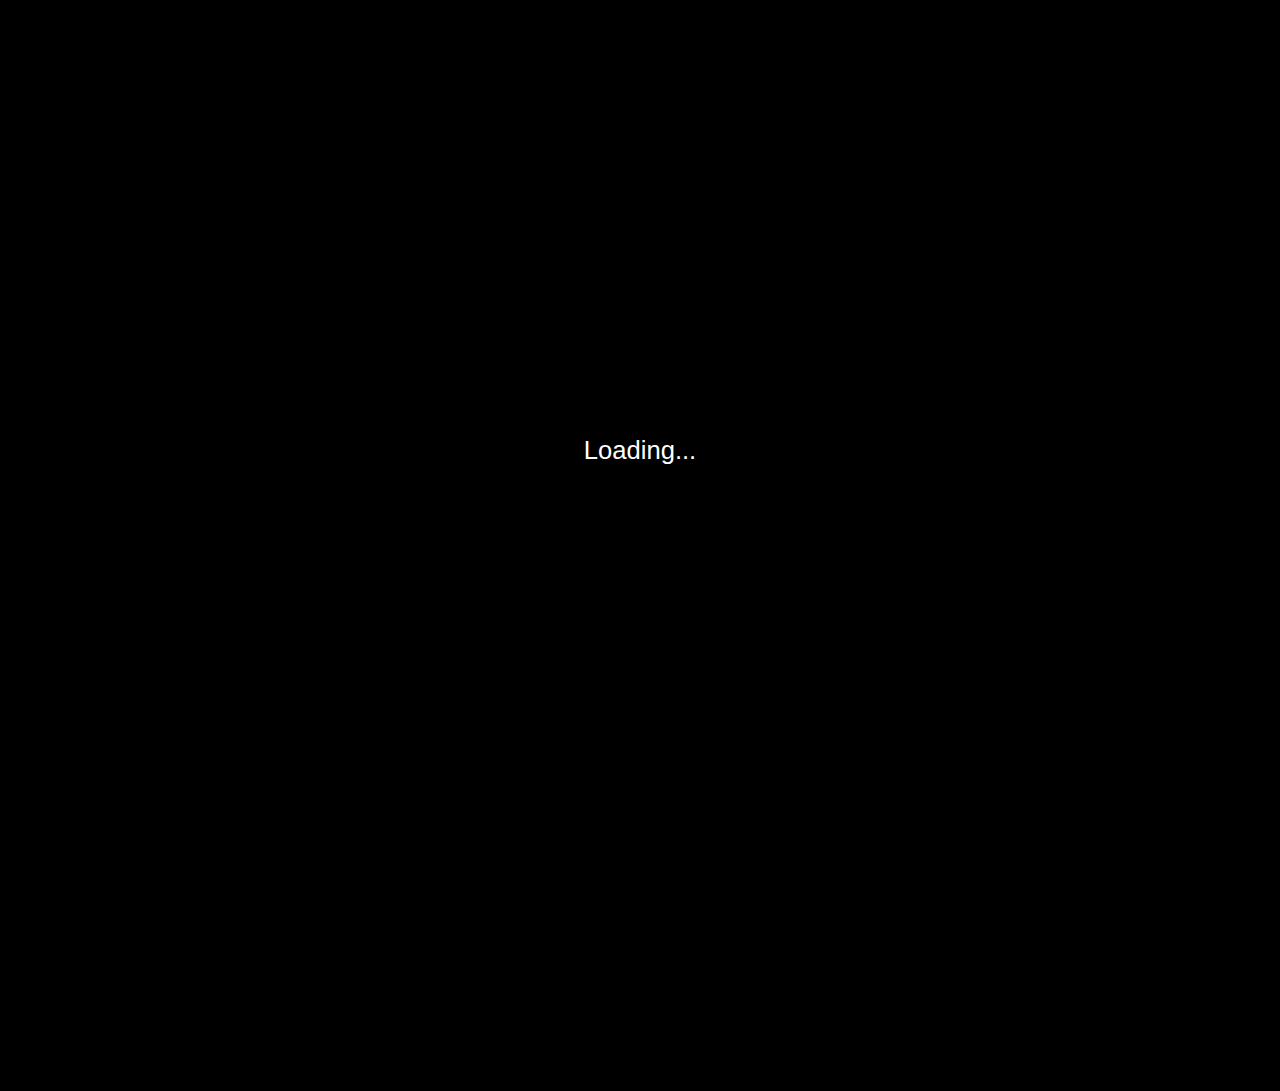
<file: products.html>
<!DOCTYPE html>
<html lang="en-US" dir="ltr">
<head>
	<meta charset="utf-8">
	<meta name="viewport" content="width=device-width, initial-scale=1.0, user-scalable=no">
	<link rel="stylesheet" type="text/css" href="style.css">
	<link rel="stylesheet" type="text/css" href="loading.css">
	<!-- dependencies -->
	<link rel="stylesheet" href="https://cdn.jsdelivr.net/npm/bootstrap@4.6.1/dist/css/bootstrap.min.css" integrity="sha384-zCbKRCUGaJDkqS1kPbPd7TveP5iyJE0EjAuZQTgFLD2ylzuqKfdKlfG/eSrtxUkn" crossorigin="anonymous">
	<title>foodstagram - about</title>
	<style type="text/css">

/* !IMPORTANT STYLES */

body { 
	background-color: black; /* #3b4b5ccc */
	/*overflow: hidden; fixed layout */
}

::-webkit-scrollbar { display: none; }

.products-wrapper {
	position: relative;
	display: flex;
	align-items: center;
	justify-content: center;
	width: 100%;
	height: 90%;
	background-color: #485461;
	/*background-image: linear-gradient(315deg, #485461 0%, #28313b 74%);*/
	background-image: url('img/bg_laptop.png');
	background-size: cover;
	background-position: center center;
	background-repeat: no-repeat;
}

@media screen and (max-width: 768px) {
	.products-wrapper {
		background-image: url(img/bg_mobile.png);
	}
}

	</style>
</head>
<body>

<!-- LOADING -->

<div id="page_loader">
	<span>loading</span>
</div>


<!-- HEADER -->

<header class="header-gradient">
	<div class="row p-3 text-center">
		<div class="col-lg-3 col-md-6 col-sm-6">
			<h2 class="navbar-brand"><a class="brand-title" href="#">foodstagram</a></h2>
		</div>

		<div class="col-lg-6 col-md-6 col-sm-6">
			<nav class="navbar navbar-expand-lg navbar-dark justify-content-center">
				<button class="navbar-toggler" type="button" data-toggle="collapse" data-target="#navbarSupportedContent" aria-controls="navbarSupportedContent" aria-expanded="false" aria-label="Toggle navigation">
				    	<span class="navbar-toggler-icon"></span>
					</button>
				<div class="collapse navbar-collapse" id="navbarSupportedContent">
					<ul class="navbar-nav m-auto">
					  <li class="nav-item">
					    <a class="nav-link" href="index.html">Home</a>
					  </li>
					  <li class="nav-item active">
					    <a class="nav-link" href="#">products <span class="sr-only">(current)</span></a>
					  </li>
					  <li class="nav-item">
					    <a class="nav-link" href="about.html">about</a>
					  </li>
					  <li class="nav-item">
					    <a class="nav-link" href="contact.html">contact</a>
					  </li>
					</ul>
				</div>
			</nav>
		</div>

		<div class="col-3 d-none d-lg-block">
			<div class="basket-wrapper">
				<div class="daynight-btn" onClick="darklightToggle();">
					<img src="img/lightbulb.svg" alt="cart">
				</div>
			</div>
		</div>
	</div>
</header>

<main class="products-wrapper bg-dark">
	<div class="container">
		<div class="row">
			<div class="col text-center">
				<a href="index.html">
					<button class="btn btn-primary">view products</button>
				</a>
			</div>
		</div>
	</div>
</main>

<footer class="footer-wrapper">
	<div class="container">
		<div class="row text-white p-3">
			<div class="col-9">
				<span>copyright &copy2022</span>
			</div>
			<div class="col-3 text-center">
				<span class="socialmedia-icon">
					<img src="img/facebook.png" alt="@fb">
				</span>
				<span class="socialmedia-icon">
					<img src="img/instagram.png" alt="@insta">
				</span>
			</div>
		</div>
	</div>
</footer>

<script src="script.js"></script>
<script src="https://cdn.jsdelivr.net/npm/jquery@3.5.1/dist/jquery.slim.min.js" integrity="sha384-DfXdz2htPH0lsSSs5nCTpuj/zy4C+OGpamoFVy38MVBnE+IbbVYUew+OrCXaRkfj" crossorigin="anonymous"></script>
<script src="https://cdn.jsdelivr.net/npm/popper.js@1.16.1/dist/umd/popper.min.js" integrity="sha384-9/reFTGAW83EW2RDu2S0VKaIzap3H66lZH81PoYlFhbGU+6BZp6G7niu735Sk7lN" crossorigin="anonymous"></script>
<script src="https://cdn.jsdelivr.net/npm/bootstrap@4.6.1/dist/js/bootstrap.min.js" integrity="sha384-VHvPCCyXqtD5DqJeNxl2dtTyhF78xXNXdkwX1CZeRusQfRKp+tA7hAShOK/B/fQ2" crossorigin="anonymous"></script>
</body>
</html>
</file>
<file: style.css>
/* GENERAL */

* { box-sizing: border-box; }

html, body {
	width: 100%;
	height: 100%;
	overflow-x: hidden;
}

body {
	margin: 0;
	padding: 0;
	font-size: 100%;
	font-family: sans-serif, roboto, arial, cambria;
	line-height: 1.2;
	background-color: black;
}

a:hover {
	color: lightgrey;
	text-decoration: none !important;
}


/* HEADER */

.header-gradient {
	background-color: #485461;
	background-image: linear-gradient(315deg, #485461 0%, #28313b 74%);
}

.brand-title {
	color: wheat;
	font-size: 1.6rem;
}

.basket-wrapper {
	position: relative;
	display: inline-flex;
	align-items: center;
	justify-content: center;
	width: 100%;
	height: 100%;
}

.daynight-btn {
	display: inline-flex;
	align-items: center;
	justify-content: center;
	border-radius: 6px;
	margin: 0 6px;
	padding: 0 5px;
	color: white;
	/*background-color: white;*/
	/*border: 2px solid lightgrey;*/
	transition: 0.23s;
}

.daynight-btn > img {
	width: 1rem;
	height: auto;
}

.basket-btn {
	position: relative;
	display: inline-block;
	border-radius: 6px;
	margin: 0 6px;
	transition: 0.23s;
}

.basket-btn > img {
	width: 100%;
	height: auto;
	vertical-align: middle;
}

.basket-count {
	position: absolute;
	top: -1px;
	right: -12px;
	color: white;
	background-color: grey;
	width: 23px;
	height: 23px;
	line-height: 20px;
	text-align: center;
	font-size: 0.8rem;
	font-weight: 500;
	border-radius: 50%;
	border: 1px solid grey;
}

/* PRODUCT SECTION */

.products-section {
	background-color: #485461;
	background-image: linear-gradient(315deg, #485461 0%, #28313b 74%);
}

.product-card {
	color: white;
	background-color: transparent;
	margin: 1.5rem;
	border-radius: 12px;
	overflow: hidden;
	transition: 0.6s;
	/*box-shadow: 1px 1px 1px 0px grey;*/
}

.product-card:hover {
	background-color: #3b4e5ccc;
	box-shadow:0 10px 16px 0 rgba(0,0,0,0.2),0 6px 20px 0 rgba(0,0,0,0.19) !important;
}

.product-image {
	width: 100%;
	height: auto;
	border-bottom-left-radius: 22px;
	border-bottom-right-radius: 6px;
}

.product-title {
	text-transform: capitalize;
	padding: 1.8rem 0 0rem 0;
}

.product-description {
	margin: 0;
	color: lightgrey;
	line-height: 1.7;
}

.product-price {
	color: orange;
	font-size: 1.4rem;
	display: block;
	padding-top: 0.5rem;
	padding-bottom: 0.4rem;
	font-weight: 500;
}

.product-price:after {
	content: '$';
}

.buy-btn {
	color: lightgrey;
	background-color: #3b4e5ccc;
	text-transform: capitalize;
	border: none;
	border-radius: 18px;
	margin: 0.2rem 0 1.6rem 0;
	padding: 6px 2rem;
	transition: 0.3s;
}

.buy-btn:hover {
	color: #fff;
	background-color: orange;
}

.buy-btn:active {
	color: grey;
	background-color: #fcefee;
}

/* FOOTER */

/* .footer-wrapper {
	/// styles
} */

.socialmedia-icon {
	padding: 0 3px;
	overflow: hidden;
}

.socialmedia-icon > img {
	width: 2rem;
	height: auto;
}
</file>
<file: loading.css>
/* LOADING ANIMATION */

#page_loader {
	position: absolute;
	top: 0;
	left: 0;
	bottom: 0;
	right: 0;
	display: flex;
	align-items: center;
	justify-content: center;
	width: 100vw;
	height: 100vh;
	color: white;
	background-color: black;
	z-index: 999;
	animation: fadetobackground 5s linear;
}

#page_loader > span {
	font-size: 1.6rem;
	text-transform: capitalize;
	animation: fadeout 3s linear;
}

#page_loader > span:after { content: '...'; }

@keyframes fadeout {
	0% { transform: scale(0); }
	70% { transform: scale(1.4); color: grey; }
	100% { transform: scale(1); }
}

@keyframes fadetobackground {
	0% { background-color: black; }
	100% { background-color: #3b4b5ccc;; }
}
</file>
